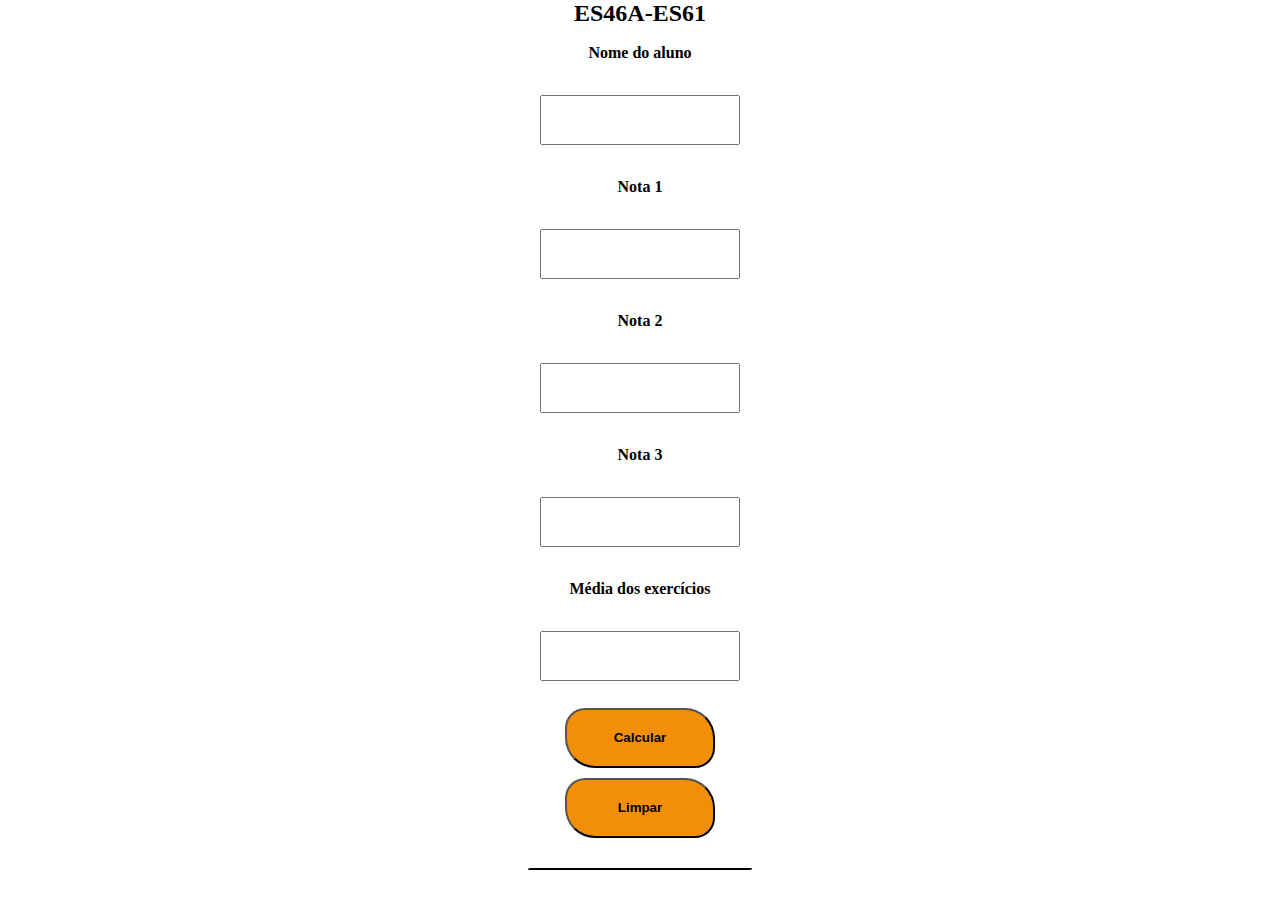
<file: index.html>
<!DOCTYPE html>
<html lang="pt-br">
<head>
    <meta charset="UTF-8">
    <meta http-equiv="X-UA-Compatible" content="IE=edge">
    <meta name="viewport" content="width=device-width, initial-scale=1.0">
    <link rel="stylesheet" href="style.css">
    <title>Algoritmos</title>
</head>
<body>
    <div class="container">
        <h2>ES46A-ES61</h2>
        <label for="nome">Nome do aluno</label>
        <input type="text" name="nome" id="nome">

        <label for="n1">Nota 1</label>
        <input type="number" name="n1" id="n1">

        <label for="n2">Nota 2</label>
        <input type="number" name="n2" id="n2">

        <label for="n2">Nota 3</label>
        <input type="number" name="n3" id="n3">

        <label for="me">Média dos exercícios</label>
        <input type="number" name="me" id="me">

        <button id="b1">Calcular</button>
        <button id="b2">Limpar</button>

        <div id="resp">

        </div>

    </div>
    

    <script src="media.js"></script>
</body>
</html>
</file>
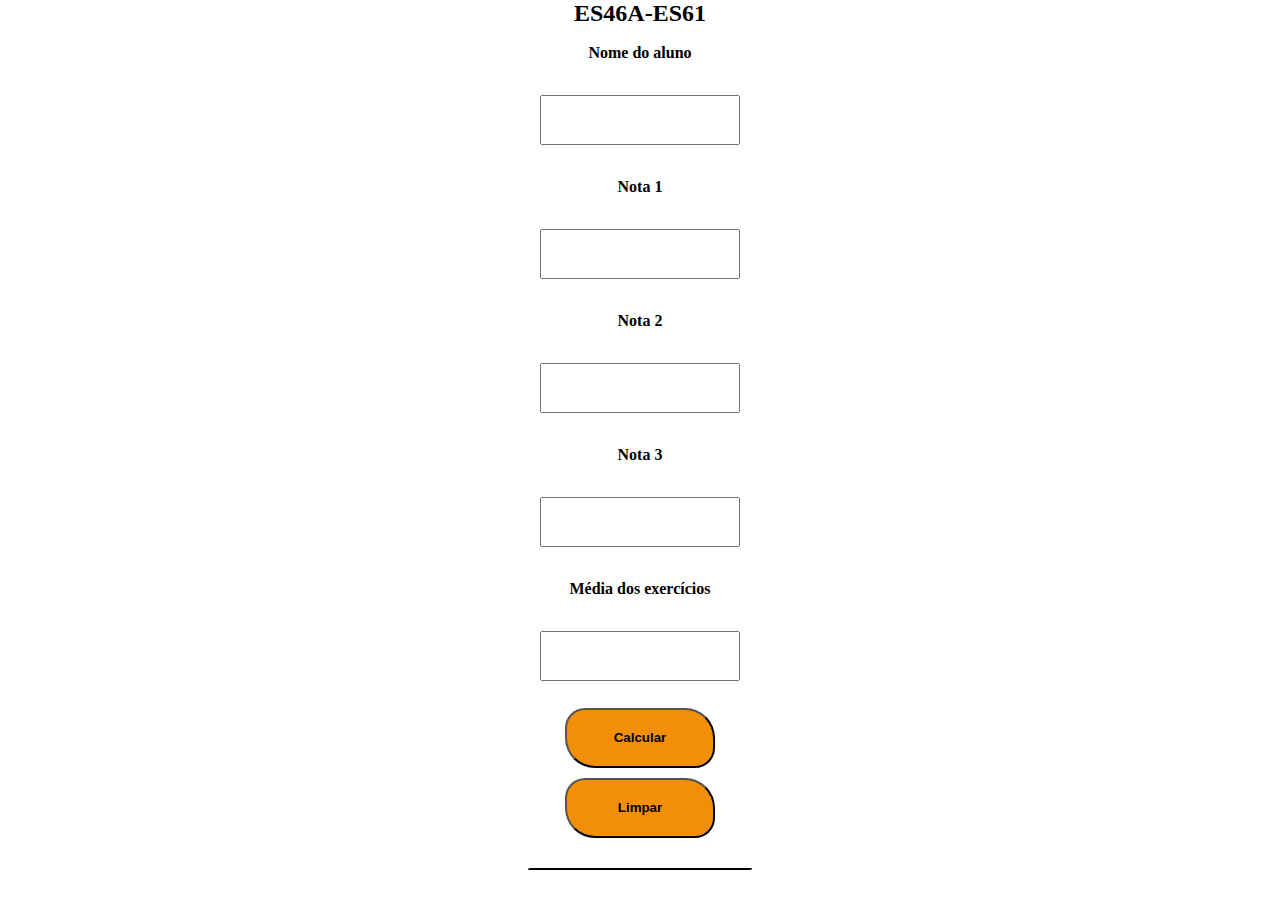
<file: pages/index.html>
<!DOCTYPE html>
<html lang="pt-br">
<head>
    <meta charset="UTF-8">
    <meta http-equiv="X-UA-Compatible" content="IE=edge">
    <meta name="viewport" content="width=device-width, initial-scale=1.0">
    <link rel="stylesheet" href="/styles/style.css">
    <title>Algoritmos</title>
</head>
<body>
    <div class="container">
        <h2>ES46A-ES61</h2>
        <label for="nome">Nome do aluno</label>
        <input type="text" name="nome" id="nome">

        <label for="n1">Nota 1</label>
        <input type="number" name="n1" id="n1">

        <label for="n2">Nota 2</label>
        <input type="number" name="n2" id="n2">

        <label for="n2">Nota 3</label>
        <input type="number" name="n3" id="n3">

        <label for="me">Média dos exercícios</label>
        <input type="number" name="me" id="me">

        <button id="b1">Calcular</button>
        <button id="b2">Limpar</button>

        <div id="resp">

        </div>

    </div>
    

    <script src="/media.js"></script>
</body>
</html>
</file>
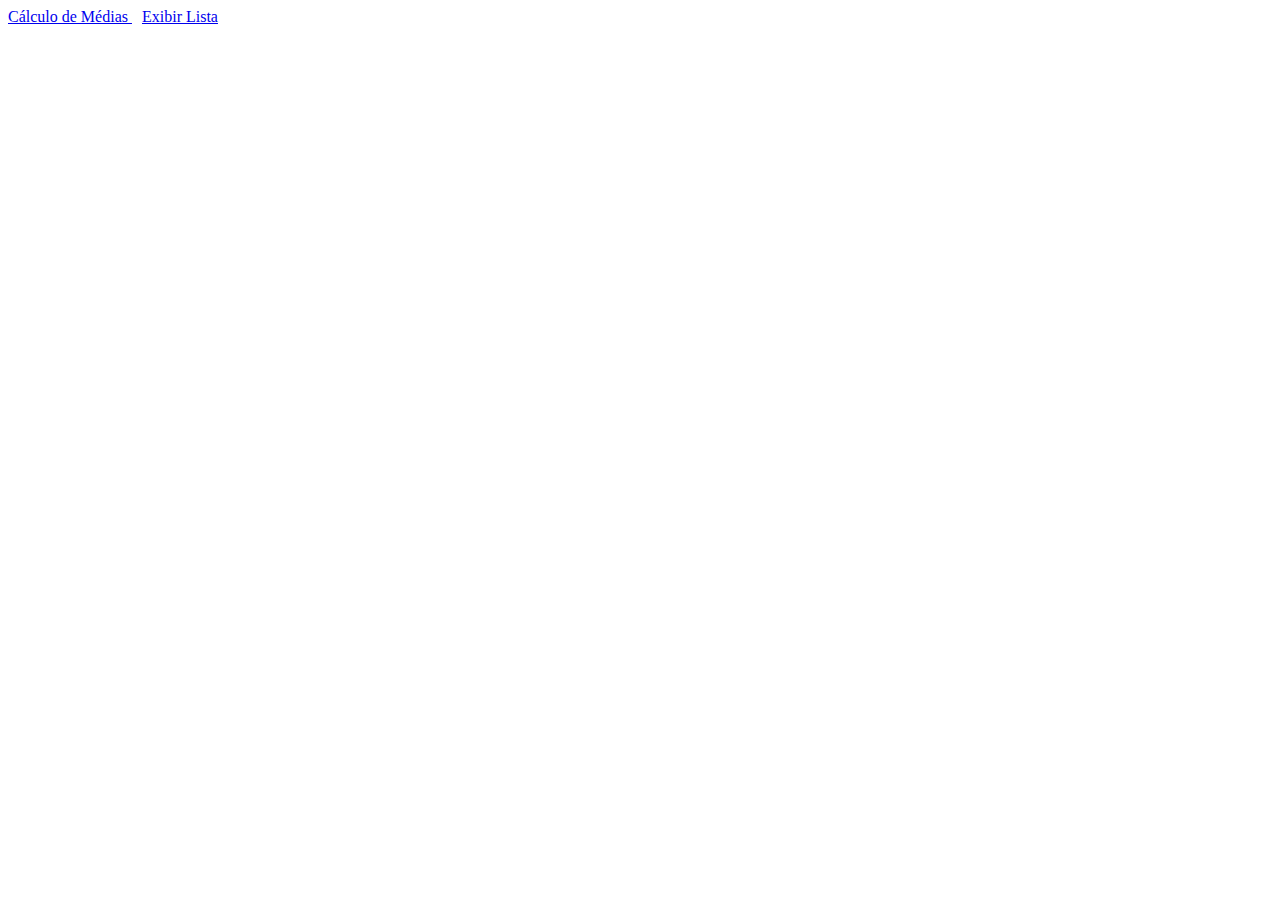
<file: pages/home.html>
<!DOCTYPE html>
<html lang="pt-br">
<head>
  <meta charset="UTF-8">
  <meta name="viewport" content="width=device-width, initial-scale=1.0">
  <title>Exercicio Arquitetura</title>
</head>
<body>
  <nav>
    <a href="/pages/index.html" style="margin-right: 10px;">
      Cálculo de Médias
    </a>
    <a href="/pages/list.html">
      Exibir Lista
    </a>
  </nav>
</body>
</html>
</file>
<file: style.css>
*{
    margin: 0;
    padding: 0;
    box-sizing: border-box;

}
body{
    background-color: white;
}

.container{
    width: 50%;
    height: 100vh;
    margin: 0 auto;
    display: flex;
    justify-content: space-around;
    flex-direction: column;
    text-align: center;
}
label{
    margin: 0;
    padding: 0;
    margin-bottom: 10px;
    font-weight: 600;
}
input{
    height: 50px;
    
}

input, label{
    width: 200px;
    margin: auto auto;
    text-align: center;
 
}   
#b1, #b2{
    width: 150px;
    height: 60px;
    margin: 0 auto;
    border-radius: 20px 30px;
    background-color: #F38F07;
    cursor: pointer;
    font-weight: 900;
    margin-top: 10px;

}
#b1:hover{
    background-color: #659999;
    cursor: pointer;
    font-weight: 900;
}
h1{
    font-size: 30pt;
    color: #F38F07;
    text-shadow: 2px 2px 3px black;
}
#resp{
    
    width: 35%;
    margin: 30px auto;
    background-color: #659999;
    font-weight: 700;
    border: 1px solid black;
    border-radius: 20px 0;
}
</file>
<file: styles/style.css>
*{
    margin: 0;
    padding: 0;
    box-sizing: border-box;

}
body{
    background-color: white;
}

.container{
    width: 50%;
    height: 100vh;
    margin: 0 auto;
    display: flex;
    justify-content: space-around;
    flex-direction: column;
    text-align: center;
}
label{
    margin: 0;
    padding: 0;
    margin-bottom: 10px;
    font-weight: 600;
}
input{
    height: 50px;
    
}

input, label{
    width: 200px;
    margin: auto auto;
    text-align: center;
 
}   
#b1, #b2{
    width: 150px;
    height: 60px;
    margin: 0 auto;
    border-radius: 20px 30px;
    background-color: #F38F07;
    cursor: pointer;
    font-weight: 900;
    margin-top: 10px;

}
#b1:hover{
    background-color: #659999;
    cursor: pointer;
    font-weight: 900;
}
h1{
    font-size: 30pt;
    color: #F38F07;
    text-shadow: 2px 2px 3px black;
}
#resp{
    
    width: 35%;
    margin: 30px auto;
    background-color: #659999;
    font-weight: 700;
    border: 1px solid black;
    border-radius: 20px 0;
}
</file>
